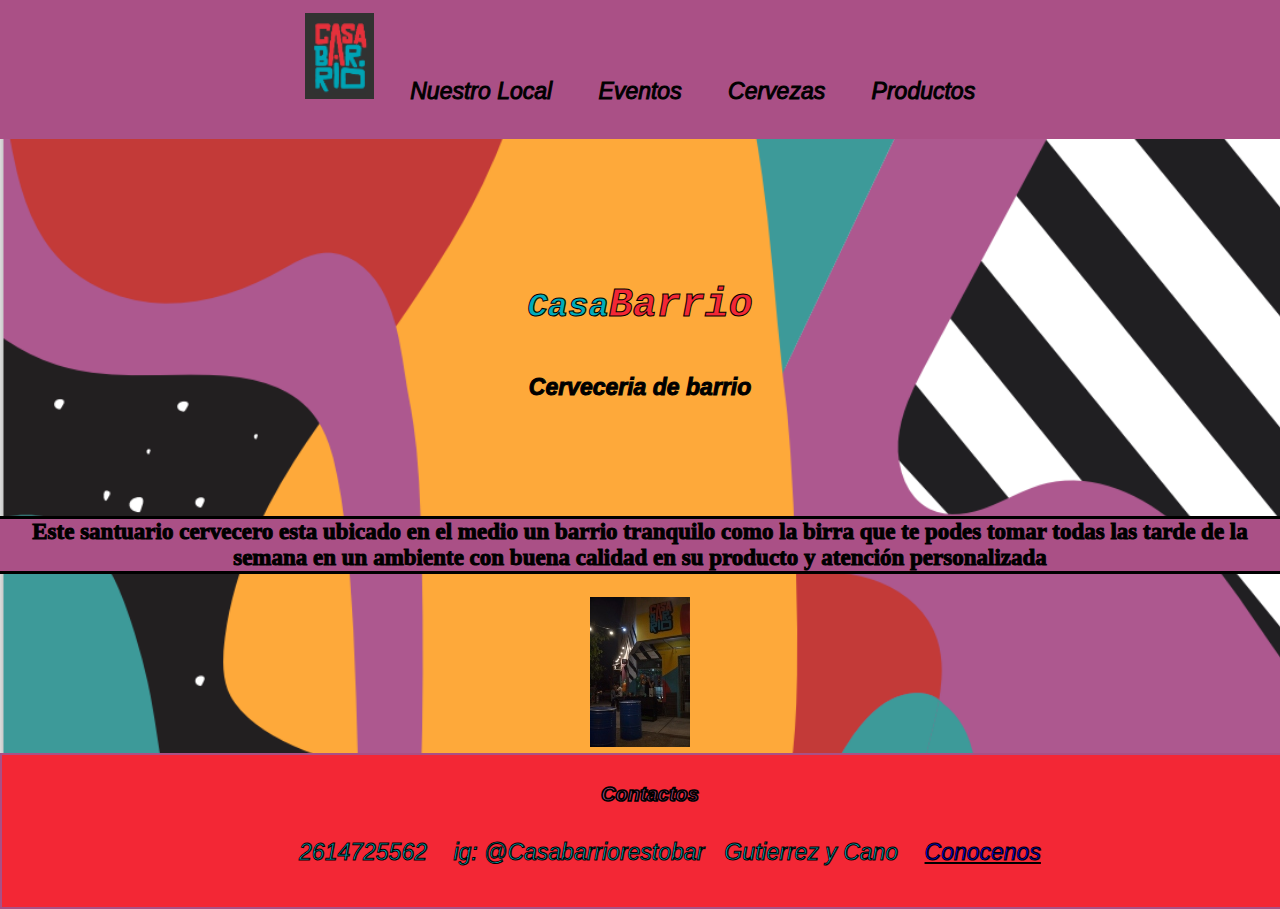
<file: index.html>
<!DOCTYPE html>
<html lang="en">
        <head>
            <meta charset="UTF-8">
            <meta http-equiv="X-UA-Compatible" content="IE=edge">
            <meta name="viewport" content="width=device-width, initial-scale=1.0">
            <!--Titulo de mi pagina-->
            <title>Prueba del proyecto</title>

            <!--link de mi css-->
            <link rel="stylesheet" href="./css/main.css">
        </head>

    <body>  
            <header> <!--Encabezado-->
                    <nav >
                        <label for="toggle">&#9776;</label>
                        <input type="checkbox" id="toggle"/>
                        <ul class="menu"> 
                            <li><img src="./images/descarga.png" alt=""></li>
                            <li><a href="./index.html">Nuestro Local</a></li>
                            <li><a href="./pages/eventos.html">Eventos</a></li>
                            <li><a href="./pages/grillabirra.html">Cervezas</a></li>
                            <li><a href="./pages/productos.html">Productos</a></li>
                        </ul>  
                    </nav>    
            </header>
            <main> <!--Cuerpo-->
                <h1> <span>Casa</span>Barrio</h1>
                        <div> 
                            <h2>Cerveceria de barrio</h2> 
                        </div>
                        <div class="santuario">                            
                            <h3>
                                Este santuario cervecero esta ubicado en el medio un barrio tranquilo como la birra 
                                    que te podes tomar todas las tarde de la semana en un ambiente con buena calidad en su producto y atención personalizada
                            </h3>

                            <div>
                                 <img src="./images/frente.jpg" alt="frente">
                            </div>
                        </div>
            </main>
         <footer>  <!--Pie de pagina-->
                <div>
                    <p>Contactos</p>
                         <ul>
                             <li>
                                 2614725562
                             </li>
                             <li>
                                 ig: @Casabarriorestobar
                             <li>
                                 Gutierrez y Cano
                            </li>
                            <li>
                                 <a href="./pages/conocenos.html">Conocenos</a>
                            </li>
                        </ul>                         
                 </div>             
         </footer>
    </body>
</html>
</file>
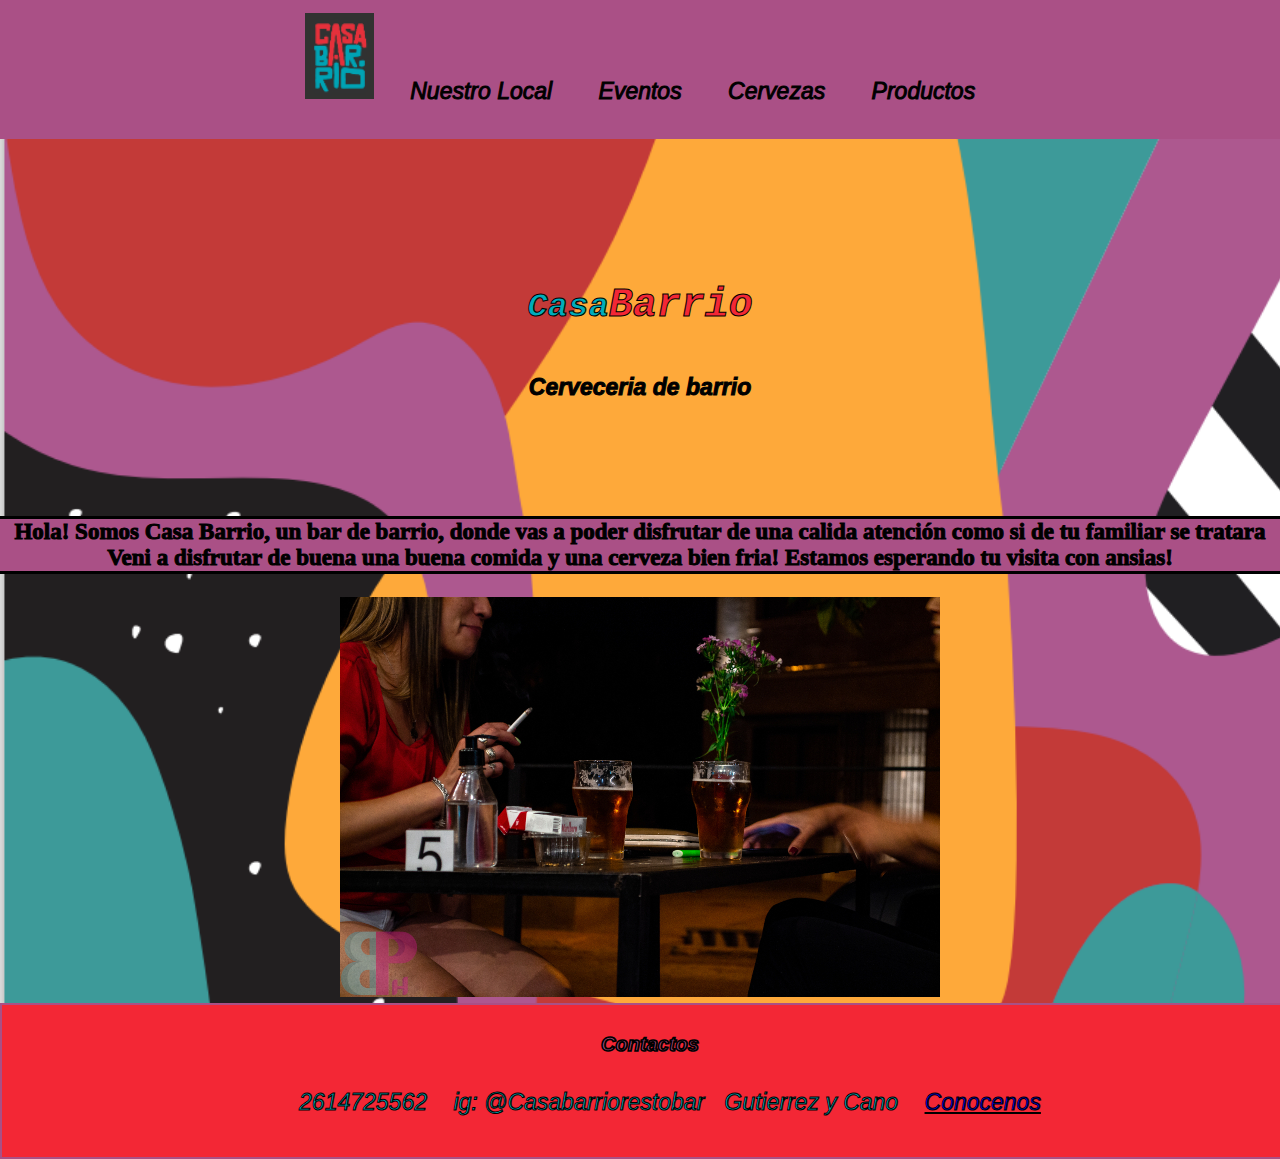
<file: pages/conocenos.html>
<!DOCTYPE html>
<html lang="en">
    <head>
        <meta charset="UTF-8">
        <meta http-equiv="X-UA-Compatible" content="IE=edge">
        <meta name="viewport" content="width=device-width, initial-scale=1.0">
        
        
        
        <link rel="stylesheet" href="../css/main.css">
        <title>Conocenos</title>
    </head>

    <body>
        <header> <!--Encabezado-->
            <nav >
                <label for="toggle">&#9776;</label>
                <input type="checkbox" id="toggle"/>
                <ul class="menu"> 
                    <li><img src="../images/descarga.png" alt=""></li>
                    <li><a href="../index.html">Nuestro Local</a></li>
                    <li><a href="../pages/eventos.html">Eventos</a></li>
                    <li><a href="../pages/grillabirra.html">Cervezas</a></li>
                    <li><a href="../pages/productos.html">Productos</a></li>
                </ul>   
            </nav>    
            </nav>    
        </header>
        <main> <!--Cuerpo-->
            <h1> <span>Casa</span>Barrio</h1>
                <div class="subtitulo"> 
                    <h2>Cerveceria de barrio</h2> 
                </div>
                <div>
                    <h3>
                        Hola! Somos Casa Barrio, un bar de barrio, donde vas a poder disfrutar de una calida atención como si de tu familiar se tratara
                        Veni a disfrutar de buena una buena comida y una cerveza bien fria!
                        Estamos esperando tu visita con ansias!
                    </h3>
                </div>
                <div>
                    <img src="../images/conocenos.jpg" alt="conocenos">
                </div>
        </main>
        <footer> <!--Pie de pagina--> 
            <div>
                <p>Contactos</p>
                    <ul>
                        <li>
                            2614725562
                        </li>
                        <li>
                            ig: @Casabarriorestobar
                        <li>
                            Gutierrez y Cano
                        </li>
                        <li>
                            <a href="./conocenos.html">Conocenos</a>
                        </li>
                    </ul>                         
            </div>             
        </footer>    
    </body>
</html>
</file>
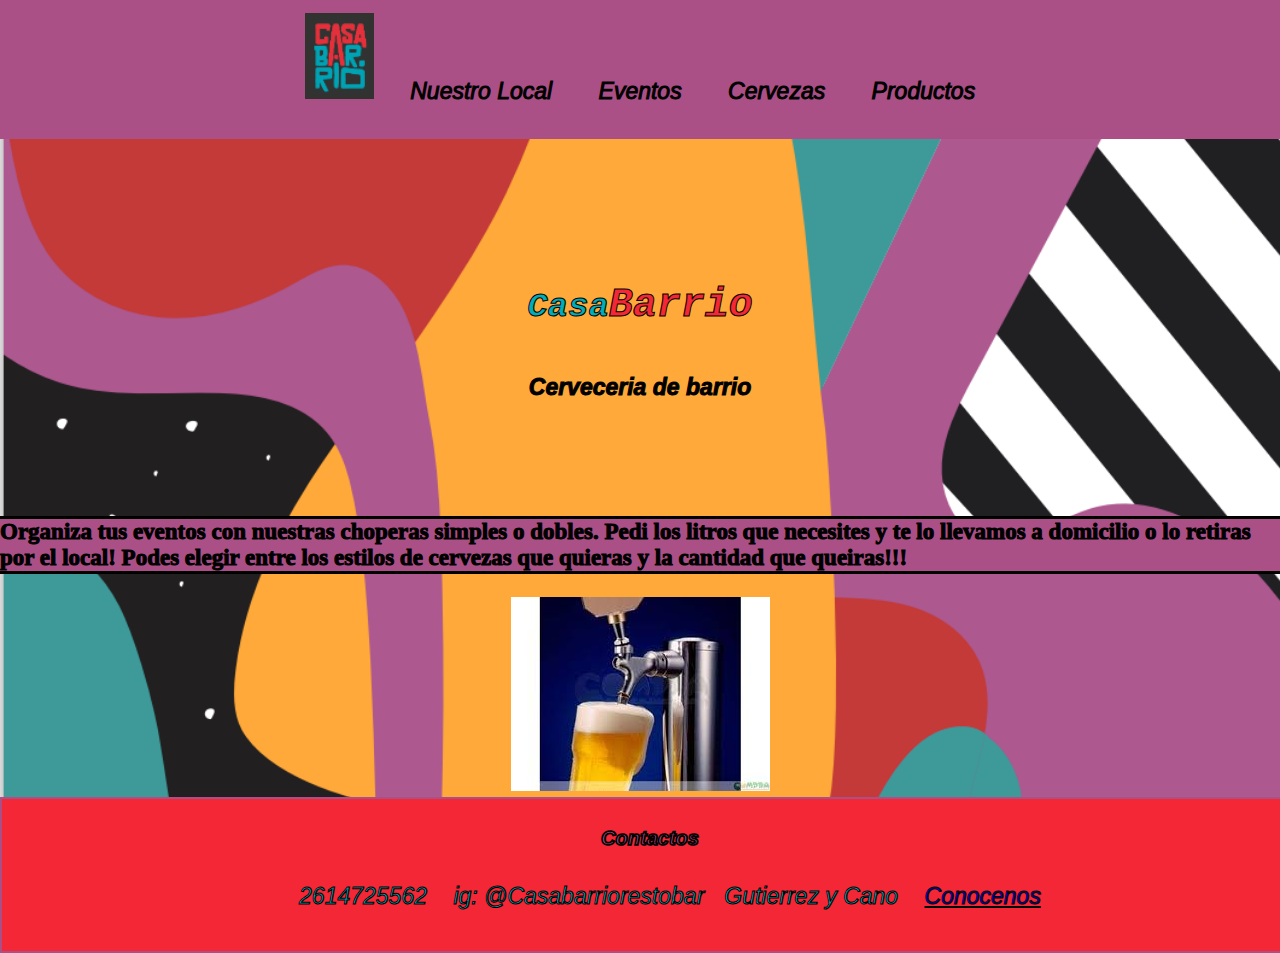
<file: pages/eventos.html>
<!DOCTYPE html>
<html lang="en">
    <head>
        <meta charset="UTF-8">
        <meta http-equiv="X-UA-Compatible" content="IE=edge">
        <meta name="viewport" content="width=device-width, initial-scale=1.0">



        <link rel="stylesheet" href="../css/main.css">
        <title>CasaBarrio Eventos</title>
    </head>

    <body>
        <header> <!--Encabezado-->
            <nav >
                <label for="toggle">&#9776;</label>
                <input type="checkbox" id="toggle"/>
                <ul class="menu"> 
                    <li><img src="../images/descarga.png" alt=""></li>
                    <li><a href="../index.html">Nuestro Local</a></li>
                    <li><a href="../pages/eventos.html">Eventos</a></li>
                    <li><a href="../pages/grillabirra.html">Cervezas</a></li>
                    <li><a href="../pages/productos.html">Productos</a></li>
                </ul>  
            </nav>   
            </nav>    
    </header>
        <main> <!--Cuerpo-->
            <h1> <span>Casa</span>Barrio</h1>
            <div class="subtitulo"> 
                <h2>Cerveceria de barrio</h2> 
            </div>
            
            <h3>
                Organiza tus eventos con nuestras choperas simples o dobles. Pedi los litros que necesites y te lo llevamos a domicilio o lo retiras por el local!
                Podes elegir entre los estilos de cervezas que quieras y la cantidad que queiras!!!
            </h3>     
            <div>
                <img src="../images/images.jfif" alt="images">
            </div>

        </main>
        <footer> <!--Pie de pagina-->
            <div>
                <p>Contactos</p>
                    <ul>
                        <li>
                            2614725562
                        </li>
                        <li>
                            ig: @Casabarriorestobar
                        <li>
                            Gutierrez y Cano
                        </li>
                        <li>
                            <a href="./conocenos.html">Conocenos</a>
                        </li>
                    </ul>                         
            </div>             
        </footer> 
    </body>
</html>
</file>
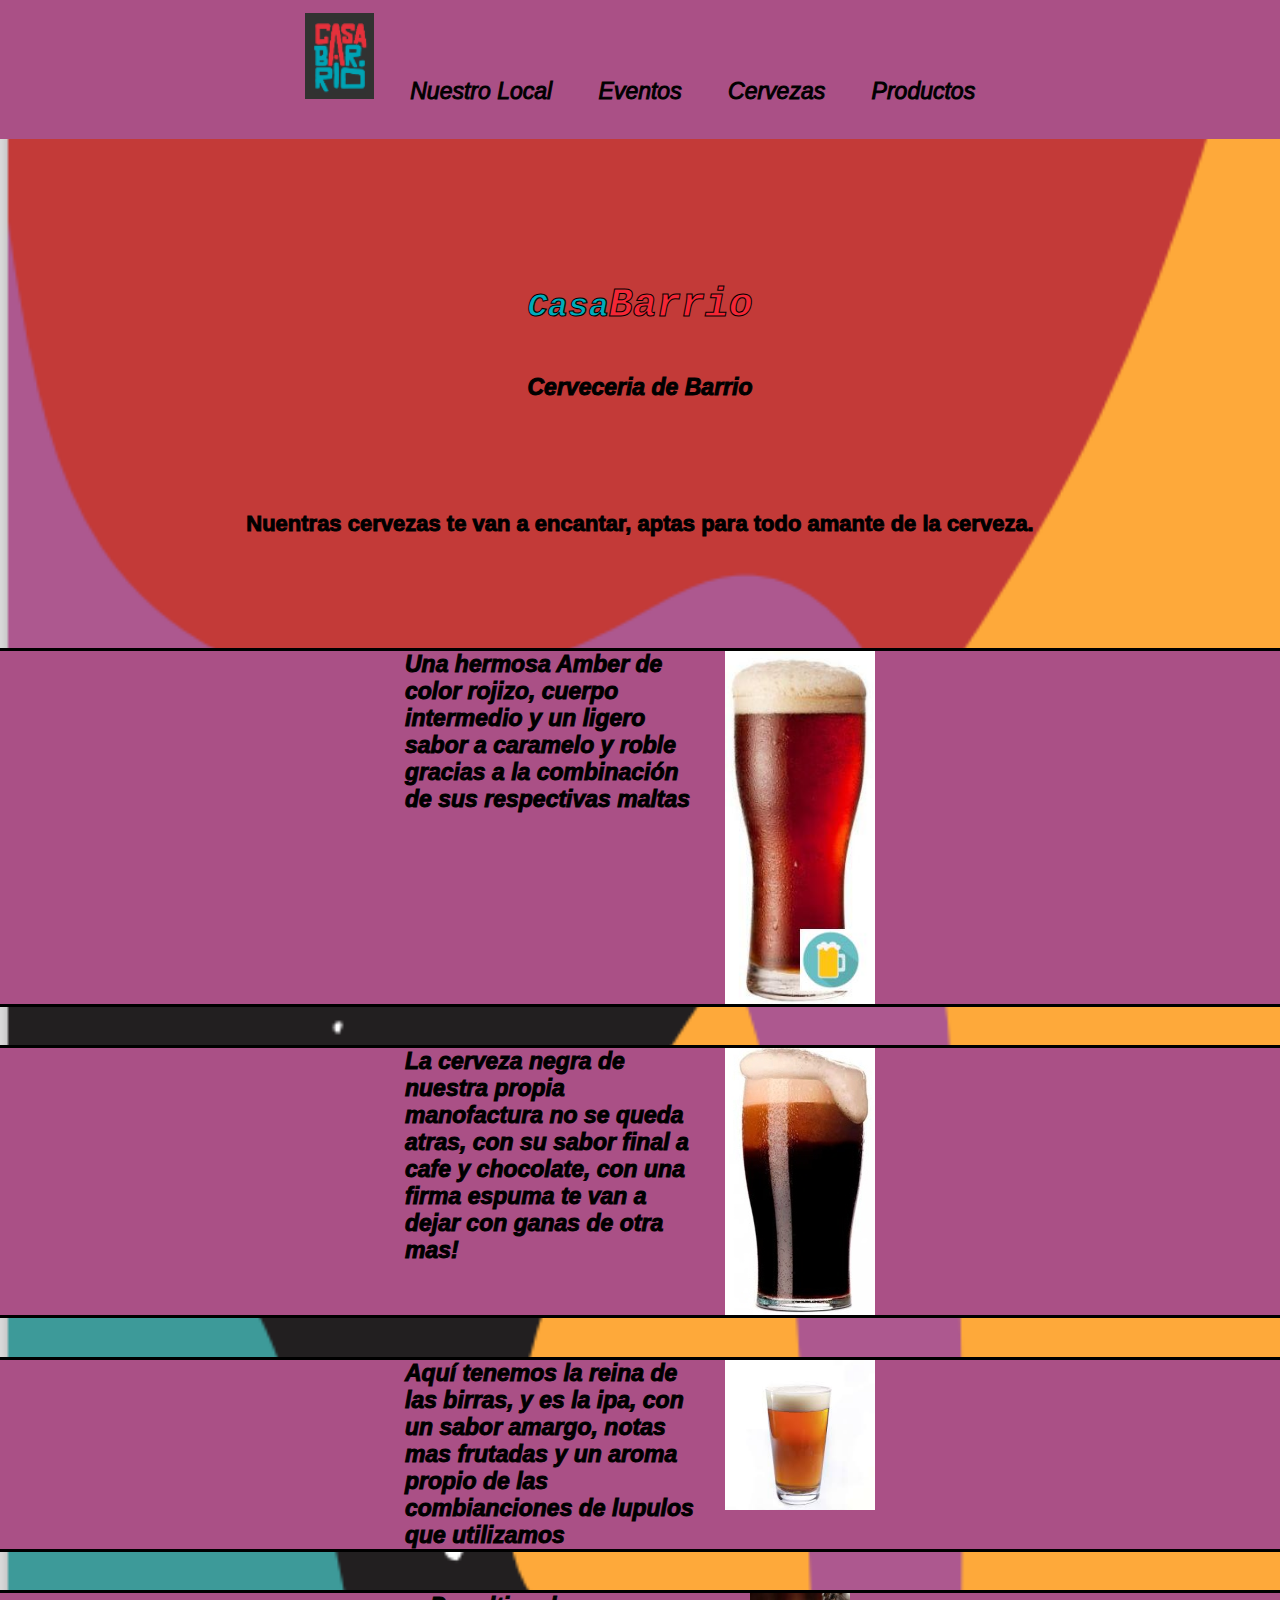
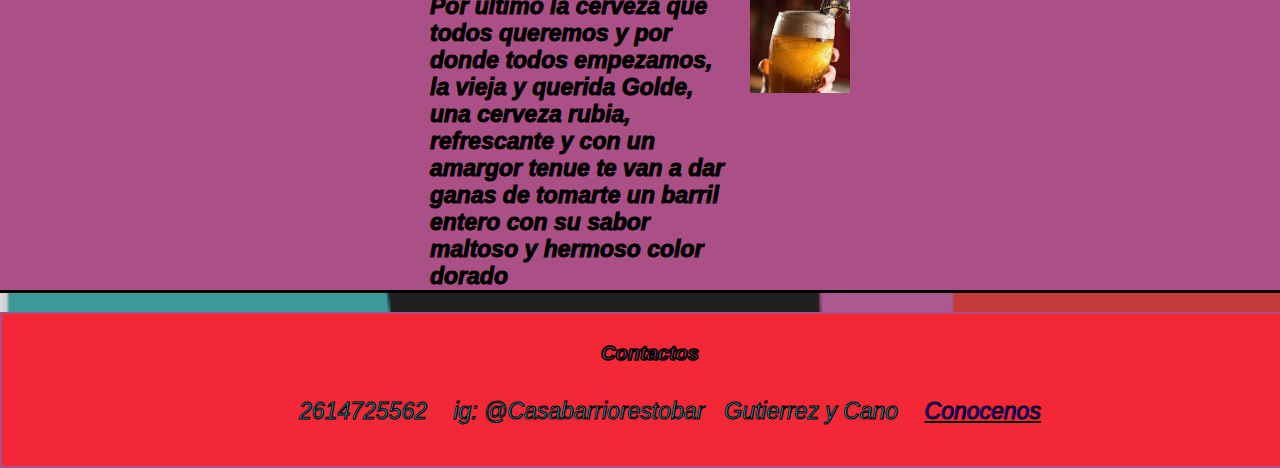
<file: pages/grillabirra.html>
<!DOCTYPE html>
<html lang="en">
<head>
    <meta charset="UTF-8">
    <meta http-equiv="X-UA-Compatible" content="IE=edge">
    <meta name="viewport" content="width=device-width, initial-scale=1.0">
    <title>cervezav2</title>
    <link rel="stylesheet" href="../css/main.css">

</head>
<body>
    <header> <!--Encabezado-->
        <nav >
            <label for="toggle">&#9776;</label>
            <input type="checkbox" id="toggle"/>
            <ul class="menu"> 
                <li><img src="../images/descarga.png" alt=""></li>
                <li><a href="../index.html">Nuestro Local</a></li>
                <li><a href="../pages/eventos.html">Eventos</a></li>
                <li><a href="../pages/grillabirra.html">Cervezas</a></li>
                <li><a href="../pages/productos.html">Productos</a></li>
            </ul>  
        </nav>    
    </header>
    <main>
        <h1> <span>Casa</span>Barrio</h1>
        <h2>Cerveceria de Barrio</h2>
        <h2 class="birritas">Nuentras cervezas te van a encantar, aptas para todo amante de la cerveza.</h2>
        <h2 class="Roja">
            Una hermosa Amber de color rojizo, cuerpo intermedio y un ligero sabor a caramelo y roble gracias a la combinación de sus respectivas maltas
            <img class="fotosbirra" src="../images/rojita.jpg" alt="">
        </h2>
        <h2 class="negra">La cerveza negra de nuestra propia manofactura no se queda atras, con su sabor final a cafe y chocolate, con una firma espuma te van a dejar con ganas de otra mas!
            <img src="../images/stout2.jpg" alt="">
        </h2>
        <h2 class="ipaa">Aquí tenemos la reina de las birras, y es la ipa, con un sabor amargo, notas mas frutadas y un aroma propio de las combianciones de lupulos que utilizamos
            <img class="fotosbirra" src="../images/images (1).jfif" alt="">
        </h2>
        <h2 class="ruubia">Por ultimo la cerveza que todos queremos y por donde todos empezamos, la vieja y querida Golde, una cerveza rubia, 
            refrescante y con un amargor tenue te van a dar ganas de tomarte un barril entero con su sabor maltoso y hermoso color dorado
            <img class="fotosbirra" src="../images/golden.jfif" alt="">
        </h2>
    </main>
    <footer> <!--Pie de pagina-->
        <div>
            <p>Contactos</p>
                <ul>
                    <li>
                        2614725562
                    </li>
                    <li>
                        ig: @Casabarriorestobar
                    <li>
                        Gutierrez y Cano
                    </li>
                    <li>
                        <a href="../pages/conocenos.html">Conocenos</a>
                    </li>
                </ul>                         
        </div>             
    </footer>
</body>
</html>
</file>
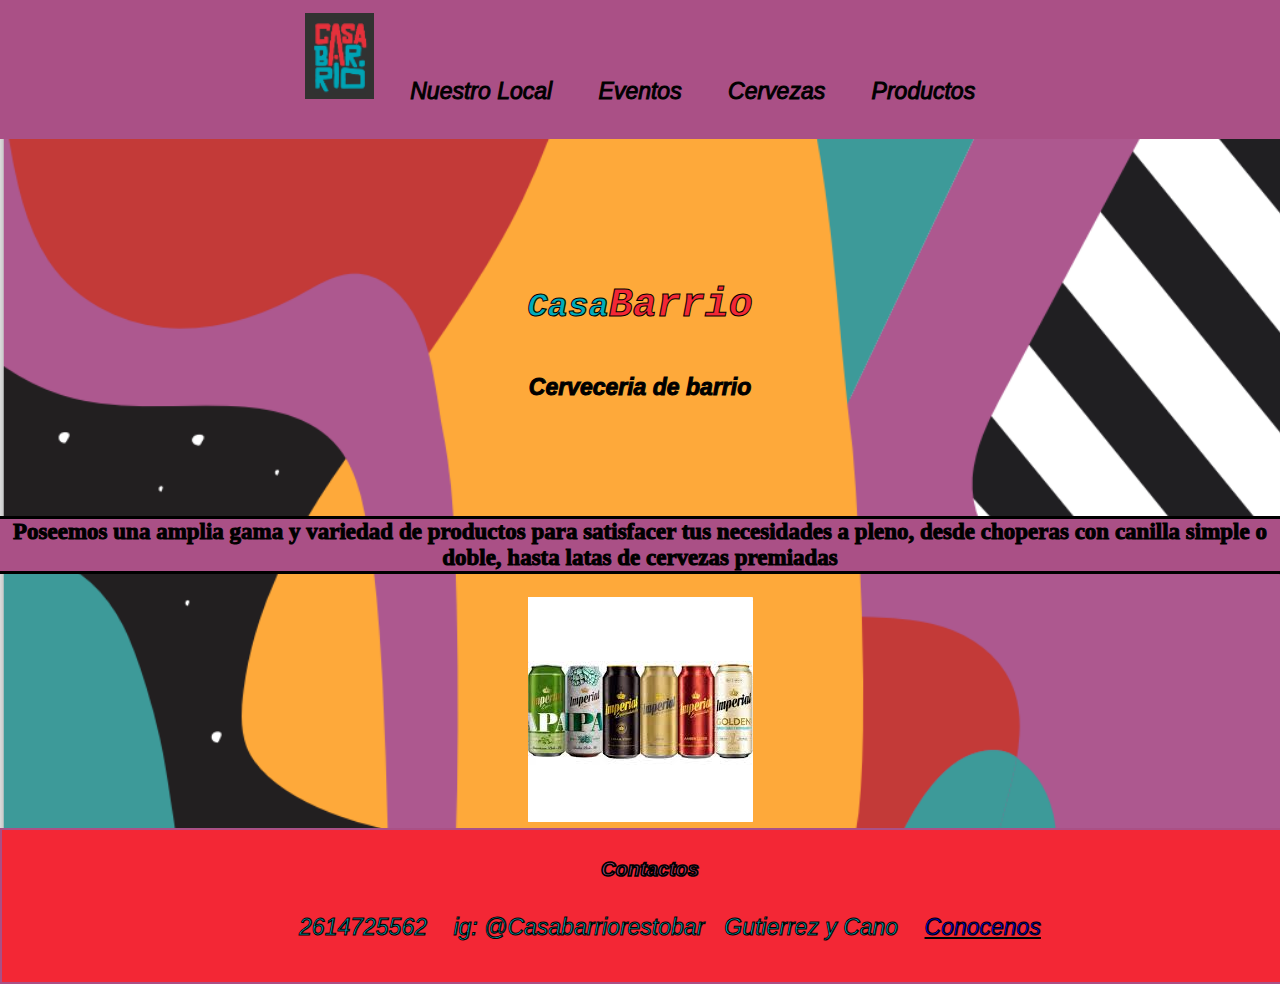
<file: pages/productos.html>
<!DOCTYPE html>
<html lang="en">
    <head>
        <meta charset="UTF-8">
        <meta http-equiv="X-UA-Compatible" content="IE=edge">
        <meta name="viewport" content="width=device-width, initial-scale=1.0">
        <title>Productos</title>



        <link rel="stylesheet" href="../css/main.css">

    </head>

    <body>
        <header> <!--Encabezado-->
            <nav >        
                <label for="toggle">&#9776;</label>
                <input type="checkbox" id="toggle"/>
                <ul class="menu"> 
                    <li><img src="../images/descarga.png" alt=""></li>
                    <li><a href="../index.html">Nuestro Local</a></li>
                    <li><a href="../pages/eventos.html">Eventos</a></li>
                    <li><a href="../pages/grillabirra.html">Cervezas</a></li>
                    <li><a href="../pages/productos.html">Productos</a></li>
                </ul>  
            </nav>   
            </nav>     
        </header>
        <main> <!--Cuerpo-->
            <h1> <span>Casa</span>Barrio</h1>
                <div>
                    <h2>Cerveceria de barrio</h2>
                </div>
            
            <div>
                <h3>
                    Poseemos una amplia gama y variedad de productos para satisfacer tus necesidades a pleno, desde choperas con canilla simple o doble, hasta latas de cervezas premiadas
                </h3>
                <div>
                    <img src="../images/latas.jfif" alt="latas">
                </div>
            </div>


        </main>
        <footer> <!--Pie de pagina-->
                <div>
                    <p>Contactos</p>
                        <ul>
                            <li>
                                2614725562
                            </li>
                            <li>
                                ig: @Casabarriorestobar
                            <li>
                                Gutierrez y Cano
                            </li>
                            <li>
                                <a href="./conocenos.html">Conocenos</a>
                            </li>
                        </ul>                         
                </div>             
        </footer>
    </body>
</html>
</file>
<file: css/main.css>
*{
    font-family:-apple-system, BlinkMacSystemFont, 'Segoe UI', Roboto, Oxygen, Ubuntu, Cantarell, 'Open Sans', 'Helvetica Neue', sans-serif;
    font-size: 23px;
    -webkit-text-stroke: 1px rgb(0, 0, 0);


}

body{
    background-image: url(../images/fondo-de-pagina.png);
    width: 100%;
    height: 100%;
    display: flex;
    align-items: baseline;
    flex-direction: column;
    background-repeat: no-repeat;
    background-size: cover;
    margin: 0px;
}
header{
    background-color: rgb(170, 80, 134);
    /*background-image: url(../img/fondo-de-pagina.png);*/
    background-size: auto;
    display: flex;
    flex-direction: row;
    justify-content: center;
    font-style: oblique;
    position: fixed;
    width: 100%;

}
.casabarrio-logo{
    display: block;
    position: relative;


}
nav{
    text-align: right;
    font-size: 30px;
    border: solid 3px rgb(170, 80, 134);
}
main{ 
    display: flex;
    align-items: center;
    flex-direction: column;
    width: 100%;
    /* height: 70vh; */
    padding-top: 20%;
    

}
span{
    font-family:'Courier New', Courier, monospace;
    font-style: oblique;
    color: #00adbb;
    font-size: 34px;
}
h1{ 
    text-align: center;
    font-family:'Courier New', Courier, monospace;
    font-style: oblique;
    color: rgb(243, 39, 53);
    font-size: 40px;
}
div{
    justify-items: center;
    text-align: center;
}
img{
    justify-content: center;
}
h2{
    font-size: 23px;
    font-style: italic;
    font-family: Verdana, Geneva, Tahoma, sans-serif;
    display: flex;
    height: 100px;
    justify-content: center;


}
h3{
    padding: 0px 10px 0px 10px;
    width: 100%;
    font-family: 'Times New Roman', Times, serif;
    font-style: initial;
    background-color: #AA5086;
    border: solid black 3px;

}
section{
    font-size: 25px;
    margin: auto;
    padding: 2%;
    padding-bottom: 2%;
}
footer{
    display: flex;
    flex-direction: row;
    justify-content: center;
    font-style: oblique;
    width: 100%;
    padding: 8px;
    border: solid 2px #AA5086;
    color: rgb(0, 173, 187);
    background-color: rgb(243, 39, 53);

    
    
}
p{
    color: #AA5086;;
    font-size: 20px;
    font-weight: 1000;    
}
ul{

}

ul li{
    display: inline-block;
}
li{
    padding: 10px;
    
}
.contenedor{
    background-color: aqua;
    padding: 5px;
    display: grid;
    grid-template-columns: 100px 100px 100px 100px;
    justify-items: stretch;
}
.Roja{
    display: grid;
    width: 100%;
    height: 100%;
    grid-template-columns: 300px 150px;
    grid-column-gap: 20px;
    border: rgb(0, 0, 0) solid 3px;
    background-color: #AA5086;

}
.ruubia{
    display: grid;
    width: 100%;
    height: 100%;
    grid-template-columns: 300px 100px;
    grid-column-gap: 20px;
    border: rgb(0, 0, 0) solid 3px;
    background-color: #AA5086;
    

}
.negra{
    display: grid;
    width: 100%;
    height: 100%;
    grid-template-columns: 300px 150px;
    grid-column-gap: 20px;
    border: rgb(0, 0, 0) solid 3px;
    background-color: #AA5086;

}
.ipaa{
    display: grid;
    width: 100%;
    height: 100%;
    grid-template-columns: 300px 150px;
    grid-column-gap: 20px;
    border: rgb(0, 0, 0) solid 3px;
    background-color: #AA5086;

}
.birritas{
    font-size: 22px;
    font-style:normal;
    font-family: Verdana, Geneva, Tahoma, sans-serif;
    display: flex;
    width:100%;
    justify-content: center;


}
.fotosbirra{
    width: 100%;
    

}

.menu {
    margin: 0 30px 0 0;
}
.menu a {
    clear: right;
    text-decoration: none;
    color: rgb(0, 0, 0);
    margin: 0 10px;
    line-height: 70px;
}
label {
    margin: 0 40px 0 0;
    font-size: 26px;
    line-height: 70px;
    display: none;
    width: 26px;
    float: right;
}
#toggle {
    display: none;
}
@media only screen and (max-width: 500px) {
    label {
        display: block;
        cursor: pointer;
        float: right;
    }
    .menu {
        text-align: center;
        width: 100%;
        display: none;
    }
    .menu a {
        display: block;
        border-bottom: 1px solid #EAEAEB;
        margin: 0;
     
    }
    #toggle:checked + .menu {
        display: block;
    }
    
    
}
</file>
